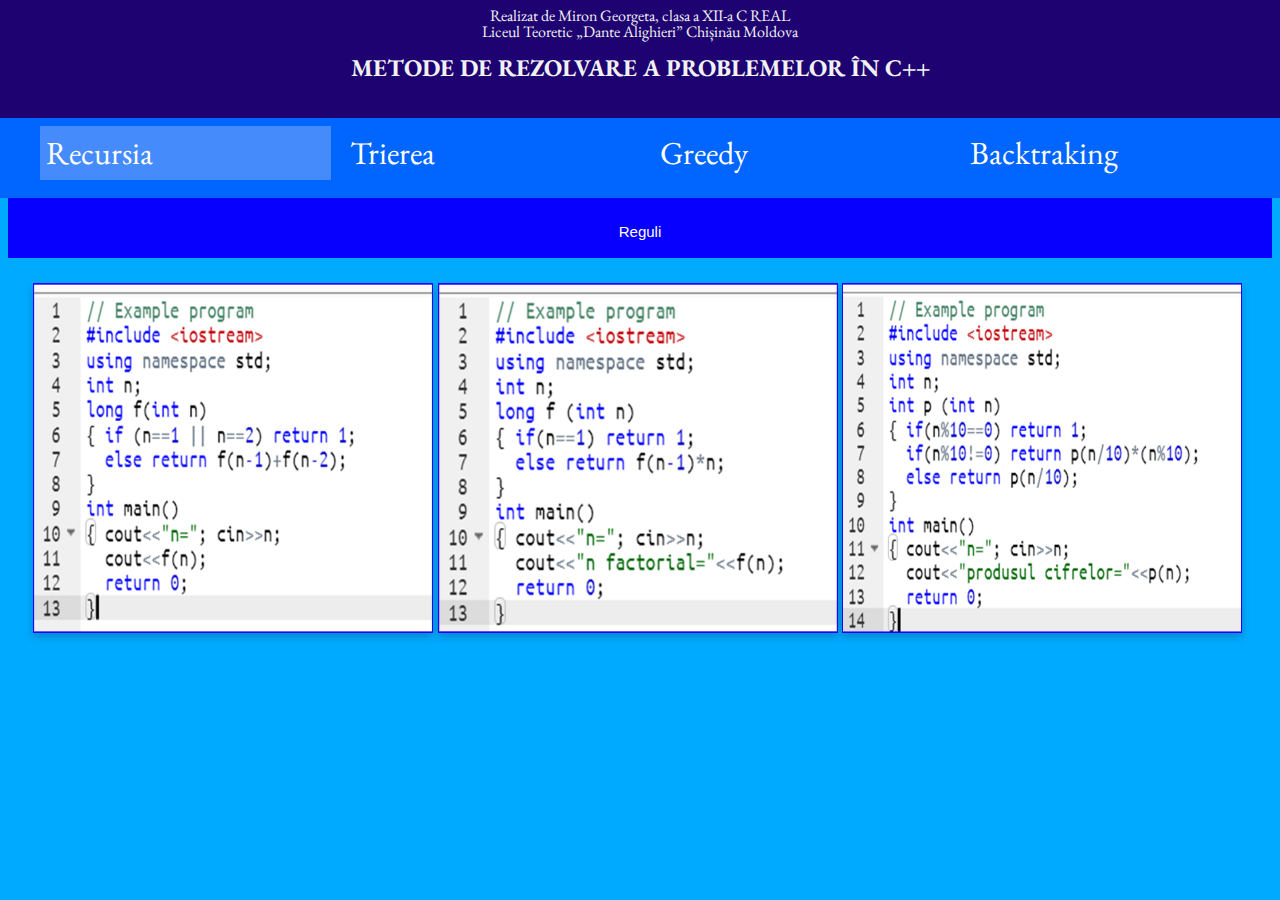
<file: index.html>
<!DOCTYPE html>
<html lang="en">
<head>
    <meta charset="UTF-8">
    <meta http-equiv="X-UA-Compatible" content="IE=edge">
    <meta name="viewport" content="width=device-width, initial-scale=1.0">
    <link rel="stylesheet" href="style.css"/>
    <link rel="stylesheet" href="https://cdnjs.cloudflare.com/ajax/libs/font-awesome/6.1.1/css/all.min.css" />
    <link rel="preconnect" href="https://fonts.googleapis.com">
    <link rel="preconnect" href="https://fonts.gstatic.com" crossorigin>
    <link href="https://fonts.googleapis.com/css2?family=Abril+Fatface&family=Dancing+Script&family=EB+Garamond&family=Gloock&family=Great+Vibes&family=Lobster+Two&family=Raleway:wght@100&display=swap" rel="stylesheet">
    <title></title>
</head>
<body class="bodyy">

    <nav class="navbar">
        <ul id="navLinks" class="nav-links">
            <li><a  href="index.html" class="active">Recursia</a></li>
            <li><a  href="1.html">Trierea</a></li>
            <li><a  href="2.html">Greedy</a></li>
            <li><a  href="3.html">Backtraking</a></li>
        </ul>
    </nav>
    <script src="java.js"></script>

    <section  class="introd">
        <div id="navbar" class="header">
            <p>Realizat de Miron Georgeta, clasa a XII-a C REAL</p>
            <p>Liceul Teoretic „Dante Alighieri”  Chișinău  Moldova</p><br>
            <h2>METODE   DE    REZOLVARE    A    PROBLEMELOR   ÎN    C++</h2>
          </div>
          
    </section><script src="java.js"></script>

    <section class="def">
        <button type="button" class="collapsible">Definiție</button>
        <div class="content">
           <p>Recursiunea este tehnica de a efectua un apel de funcție în sine. Această tehnică oferă o modalitate de a împărți problemele complicate în probleme simple, care sunt mai ușor de rezolvat.</p>
        </div>
        <button type="button" class="collapsible">Reguli</button>
        <div class="content">
            <ul>
                <li>Există unul sau cîteva cazuri elementare, la apariţia cărora procesul recursiv este oprit.</li>
                <li>Procesul recursiv converge obligatoriu spreun caz elementar.</li> 
                <li>Exista cel puțin o situație în care formula recursivă nu se mai poate aplica, iar rezultatul se determină în mod direct.</li>
                <li>În C++, recursivitatea se realizează prin intermediul funcțiilor, care se pot autoapela.</li>                   
            </ul>
        </div>
    </section><script src="java.js"></script>

    <section class="exe">
        <div class="flip-card">
            <div class="flip-card-inner">
                <div class="flip-card-front">
                    <img src="images\11.jpg">
                </div>
                <div class="flip-card-back">
                    <h1>Condiție</h1> 
                    <p>Afișați la ecran numărul Fibonacci de pe locul n.</p> 
                </div>
            </div>
        </div>

        <div class="flip-card">
            <div class="flip-card-inner">
                <div class="flip-card-front">
                    <img src="images\12.jpg">
                </div>
                <div class="flip-card-back">
                    <h1>Condiție</h1> 
                    <p>De calculat n!</p> 
                </div>
            </div>
        </div>

        <div class="flip-card">
            <div class="flip-card-inner">
                <div class="flip-card-front">
                    <img src="images\13.jpg">
                </div>
                <div class="flip-card-back">
                    <h1>Condiție</h1> 
                    <p>Aflați produsul cifrelor numărului natural n.</p> 
                </div>
            </div>
        </div>
     </section>
</body>
</html>
</file>
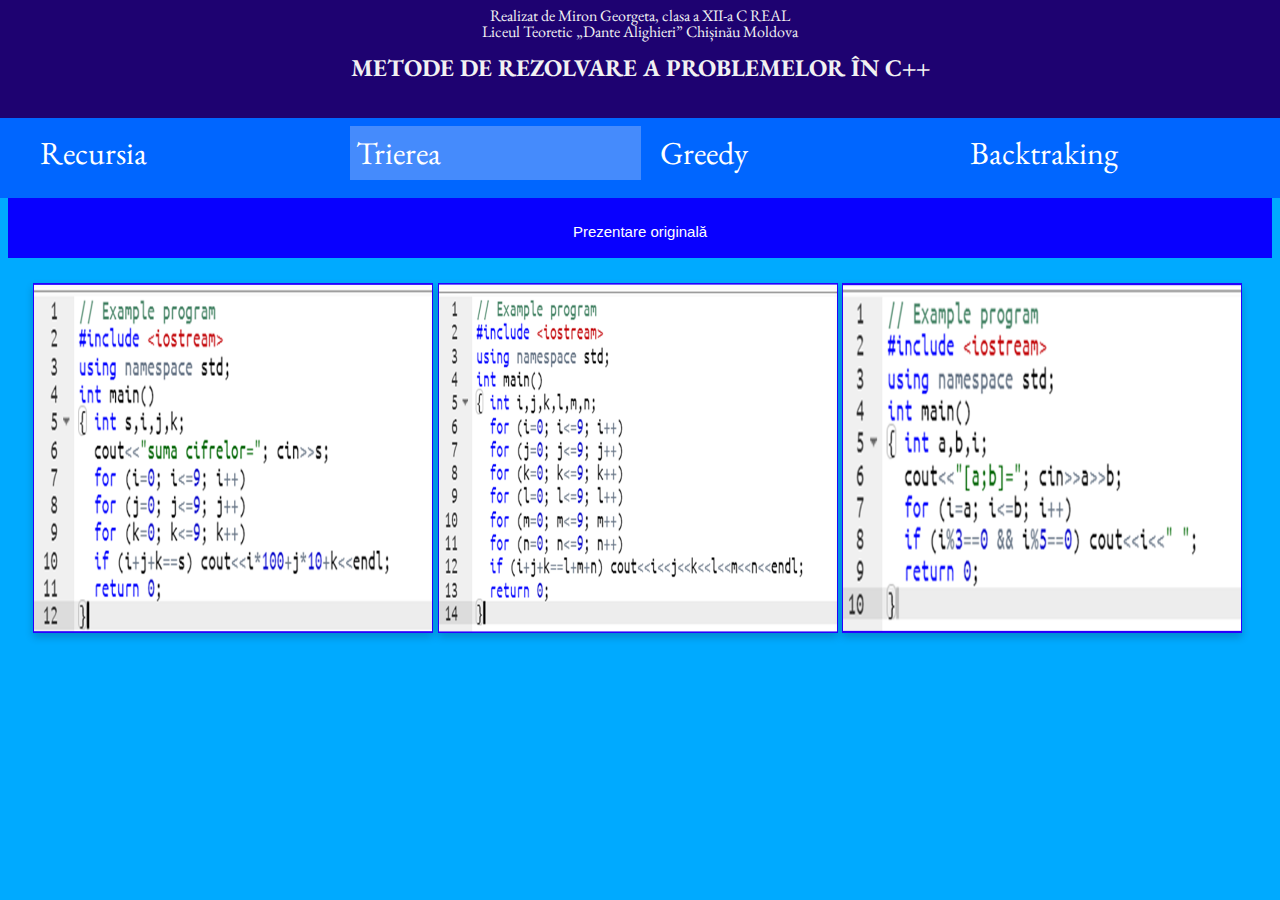
<file: 1.html>
<!DOCTYPE html>
<html lang="en">
<head>
    <meta charset="UTF-8">
    <meta http-equiv="X-UA-Compatible" content="IE=edge">
    <meta name="viewport" content="width=device-width, initial-scale=1.0">
    <link rel="stylesheet" href="style.css"/>
    <link rel="stylesheet" href="https://cdnjs.cloudflare.com/ajax/libs/font-awesome/6.1.1/css/all.min.css" />
    <link rel="preconnect" href="https://fonts.googleapis.com">
    <link rel="preconnect" href="https://fonts.gstatic.com" crossorigin>
    <link href="https://fonts.googleapis.com/css2?family=Abril+Fatface&family=Dancing+Script&family=EB+Garamond&family=Gloock&family=Great+Vibes&family=Lobster+Two&family=Raleway:wght@100&display=swap" rel="stylesheet">
    <title></title>
</head>
<body class="bodyy">

    <nav class="navbar">
        <ul id="navLinks" class="nav-links">
            <li><a  href="index.html">Recursia</a></li>
            <li><a  href="1.html" class="active">Trierea</a></li>
            <li><a  href="2.html">Greedy</a></li>
            <li><a  href="3.html">Backtraking</a></li>
        </ul>
    </nav>
    <script src="java.js"></script>

    <section  class="introd">
        <div id="navbar" class="header">
            <p>Realizat de Miron Georgeta, clasa a XII-a C REAL</p>
            <p>Liceul Teoretic „Dante Alighieri”  Chișinău  Moldova</p><br>
            <h2>METODE DE REZOLVARE A PROBLEMELOR ÎN C++</h2>
          </div>
          
    </section><script src="java.js"></script>

    <section class="def">
        <button type="button" class="collapsible">Definiție</button>
        <div class="content">
           <p>Se numește metoda trierii o metodă ce identifică toate soluțiile unei probleme în dependență de mulțimea soluțiilor posibile</p>
        </div>
        <button type="button" class="collapsible">Prezentare originală</button>
        <div class="content">
            <p>Fie P o problemă, soluția căreia se află printre elementele mulțimii S cu un număr finit de elemente S = {s <sub>1</sub> , s <sub>2</sub> , s <sub>3</sub> , ... s <sub>n</sub>} . Solu'ia se determină prin analiza fiecărui element din mulțimea S.</p>
        </div>
    </section><script src="java.js"></script>

    <section class="exe">
        <div class="flip-card">
            <div class="flip-card-inner">
                <div class="flip-card-front">
                    <img src="images\21.jpg">
                </div>
                <div class="flip-card-back">
                    <h1>Condiție</h1> 
                    <p>De afișat la ecran toate numerele formate din maximum 3 cifre, suma cifrelor fiind egală cu S.</p> 
                </div>
            </div>
        </div>

        <div class="flip-card">
            <div class="flip-card-inner">
                <div class="flip-card-front">
                    <img src="images\22.jpg">
                </div>
                <div class="flip-card-back">
                    <h1>Condiție</h1> 
                    <p>De tipărit la ecran toate numerele norocoase de 6 cifre.</p> 
                </div>
            </div>
        </div>

        <div class="flip-card">
            <div class="flip-card-inner">
                <div class="flip-card-front">
                    <img src="images\23.jpg">
                </div>
                <div class="flip-card-back">
                    <h1>Condiție</h1> 
                    <p>Fie [a;b] un interval de numere naturale. Selectați din acest interval numerele divizibile la 3 și la 5 și afișați-le la ecran. </p> 
                </div>
            </div>
        </div>
     </section>

</body>
</html>
</file>
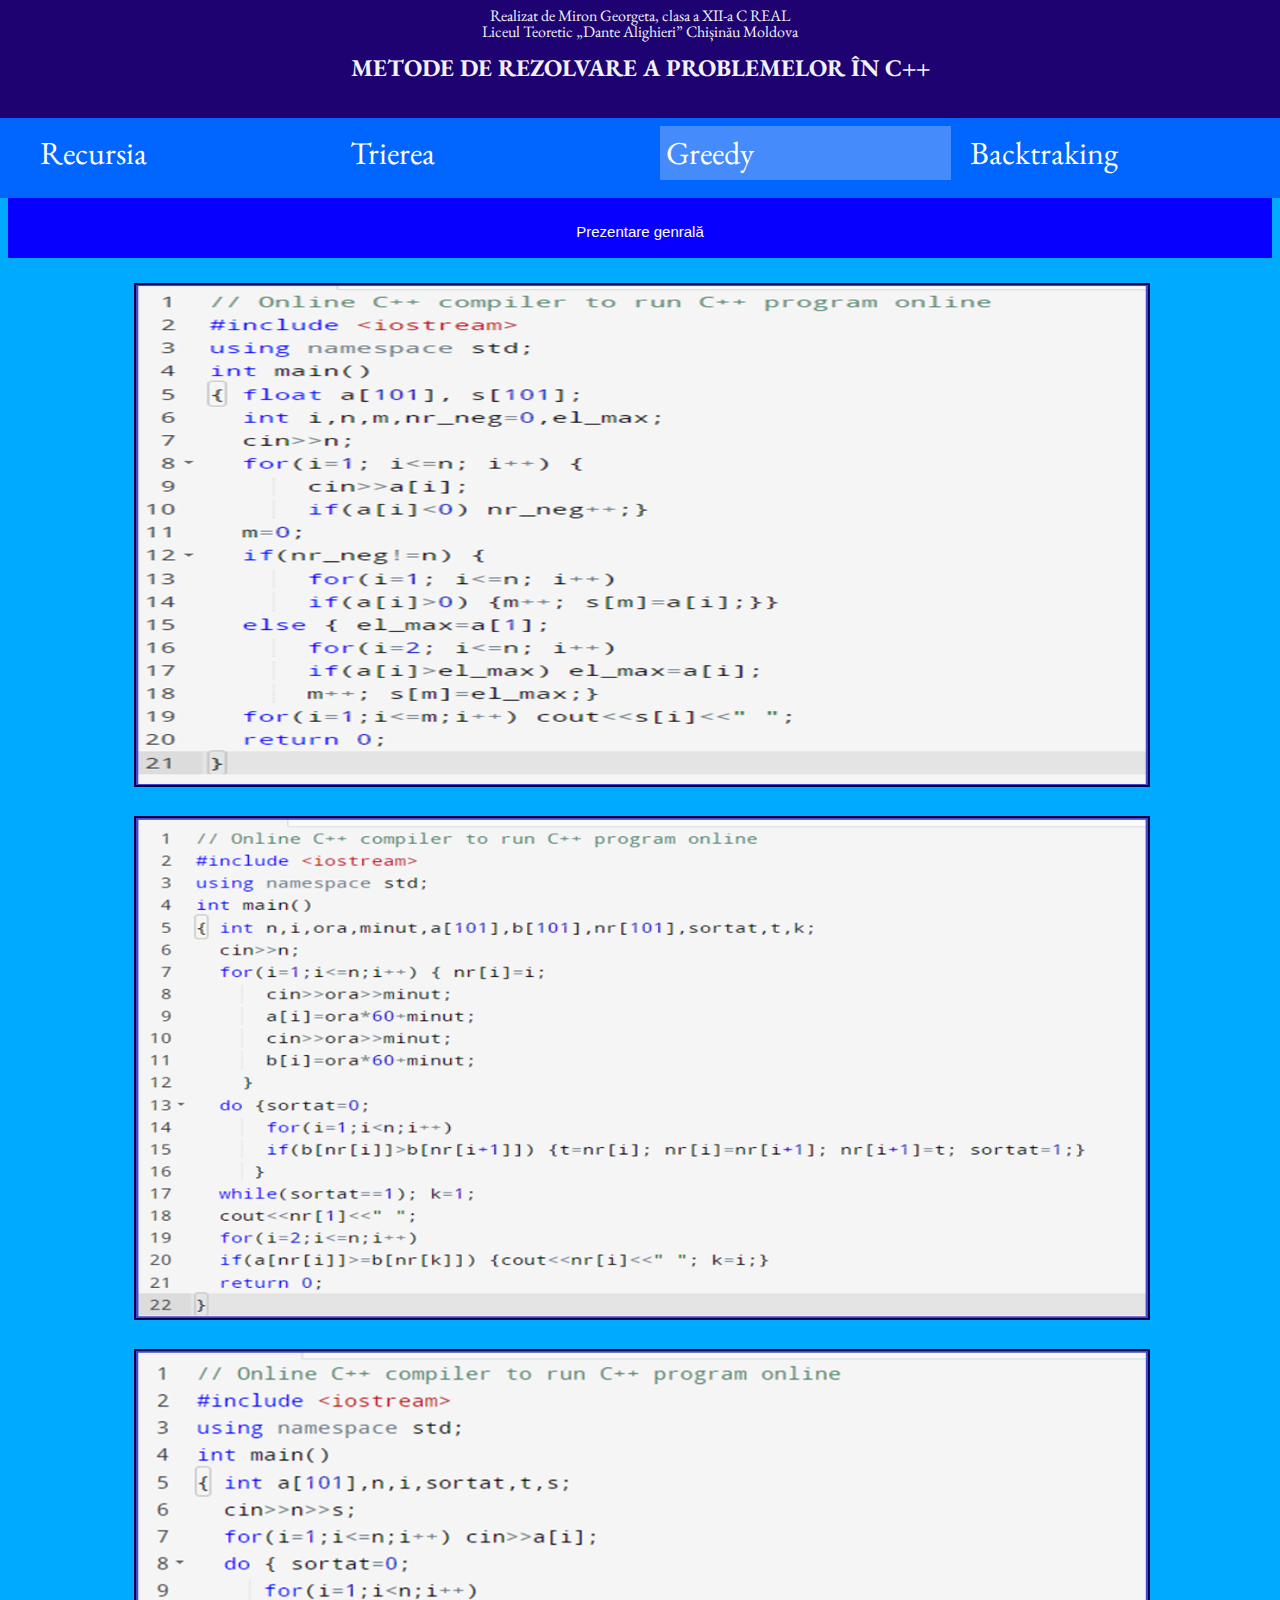
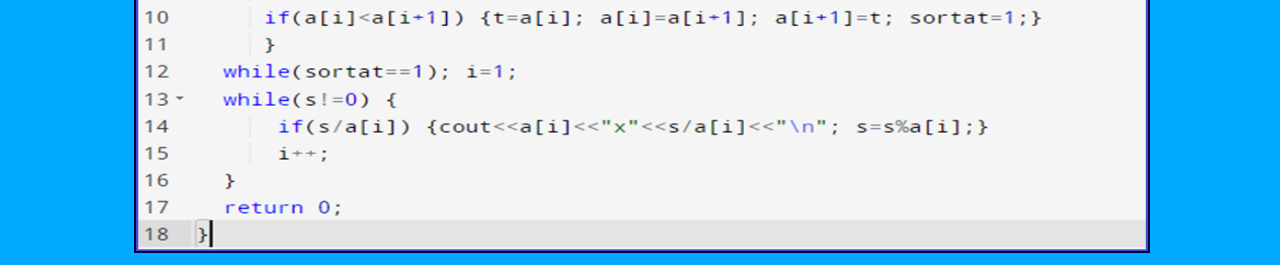
<file: 2.html>
<!DOCTYPE html>
<html lang="en">
<head>
    <meta charset="UTF-8">
    <meta http-equiv="X-UA-Compatible" content="IE=edge">
    <meta name="viewport" content="width=device-width, initial-scale=1.0">
    <link rel="stylesheet" href="style.css"/>
    <link rel="stylesheet" href="https://cdnjs.cloudflare.com/ajax/libs/font-awesome/6.1.1/css/all.min.css" />
    <link rel="preconnect" href="https://fonts.googleapis.com">
    <link rel="preconnect" href="https://fonts.gstatic.com" crossorigin>
    <link href="https://fonts.googleapis.com/css2?family=Abril+Fatface&family=Dancing+Script&family=EB+Garamond&family=Gloock&family=Great+Vibes&family=Lobster+Two&family=Raleway:wght@100&display=swap" rel="stylesheet">
    <title></title>
</head>
<body class="bodyy">

    <nav class="navbar">
        <ul id="navLinks" class="nav-links">
            <li><a  href="index.html" >Recursia</a></li>
            <li><a  href="1.html">Trierea</a></li>
            <li><a  href="2.html" class="active">Greedy</a></li>
            <li><a  href="3.html">Backtraking</a></li>
        </ul>
    </nav>
    <script src="java.js"></script>

    <section  class="introd">
        <div id="navbar" class="header">
            <p>Realizat de Miron Georgeta, clasa a XII-a C REAL</p>
            <p>Liceul Teoretic „Dante Alighieri”  Chișinău  Moldova</p><br>
            <h2>METODE DE REZOLVARE A PROBLEMELOR ÎN C++</h2>
          </div>
          
    </section><script src="java.js"></script>

    <section class="def">
        <button type="button" class="collapsible">Definiție</button>
        <div class="content">
           <p>Metoda Greedy (metoda optimului local) este o metodă de programare care se foloseşte în probleme de optimizare şi care furnizează o singură soluţie (optimul global), obţinută prin alegeri succesive ale optimului local. </p>
        </div>
        <button type="button" class="collapsible">Prezentare genrală</button>
        <div class="content">
            <p>Metoda se aplică problemelor pentru care se dă o mulţime A cu n elemente şi pentru care trebuie determinată o submulţime a sa, S cu m elemente, care îndeplinesc anumite condiţii.</p>
        </div>
    </section><script src="java.js"></script>


    <section class="p1">
        <div class="container"> 
            <img src="images\31.jpg" alt="" class="image">
            <div class="overlay">
                <div class="text">
                    <h2>Condiție</h2>
                    <p>Se dă o mulțime  A={a <sub>1</sub> ,a <sub>2</sub> , . . . , a <sub>n</sub>} cu elemente reale. Să se determine o submulțime S astfel încât suma elementelor submulțimii să fie maximă.</p>
                </div>
            </div>
        </div>
        <div class="container"> 
            <img src="images\32.jpg" alt="" class="image">
            <div class="overlay">
                <div class="text">
                    <h2>Condiție</h2>
                    <p>Într-o sală de spectacole, într-o zi, trebuie planificate n spectacole. Pentru fiecare spectacol se cunoaște intervalul în care se desfășoară. Se cere să se planifice un număr maxim de spectacole astfel încât să nu se suprapună.</p>
                </div>
             </div>
        </div>
        <div class="container"> 
            <img src="images\33.jpg" alt="" class="image">
            <div class="overlay">
                 <div class="text">
                    <h2>Condiție</h2>
                    <p>Să se plătească o sumă s cu un număr minim de bancnote cu valori date. Se consideră că din fiecare tip de bancnotă se poate folosi un număr nelimitat de bancnote, iar pentru ca problema să aibă soluție, vom considera că există și bancnote cu valoarea 1.</p>
                </div>
            </div>
        </div>
    </section>
</body>
</html>
</file>
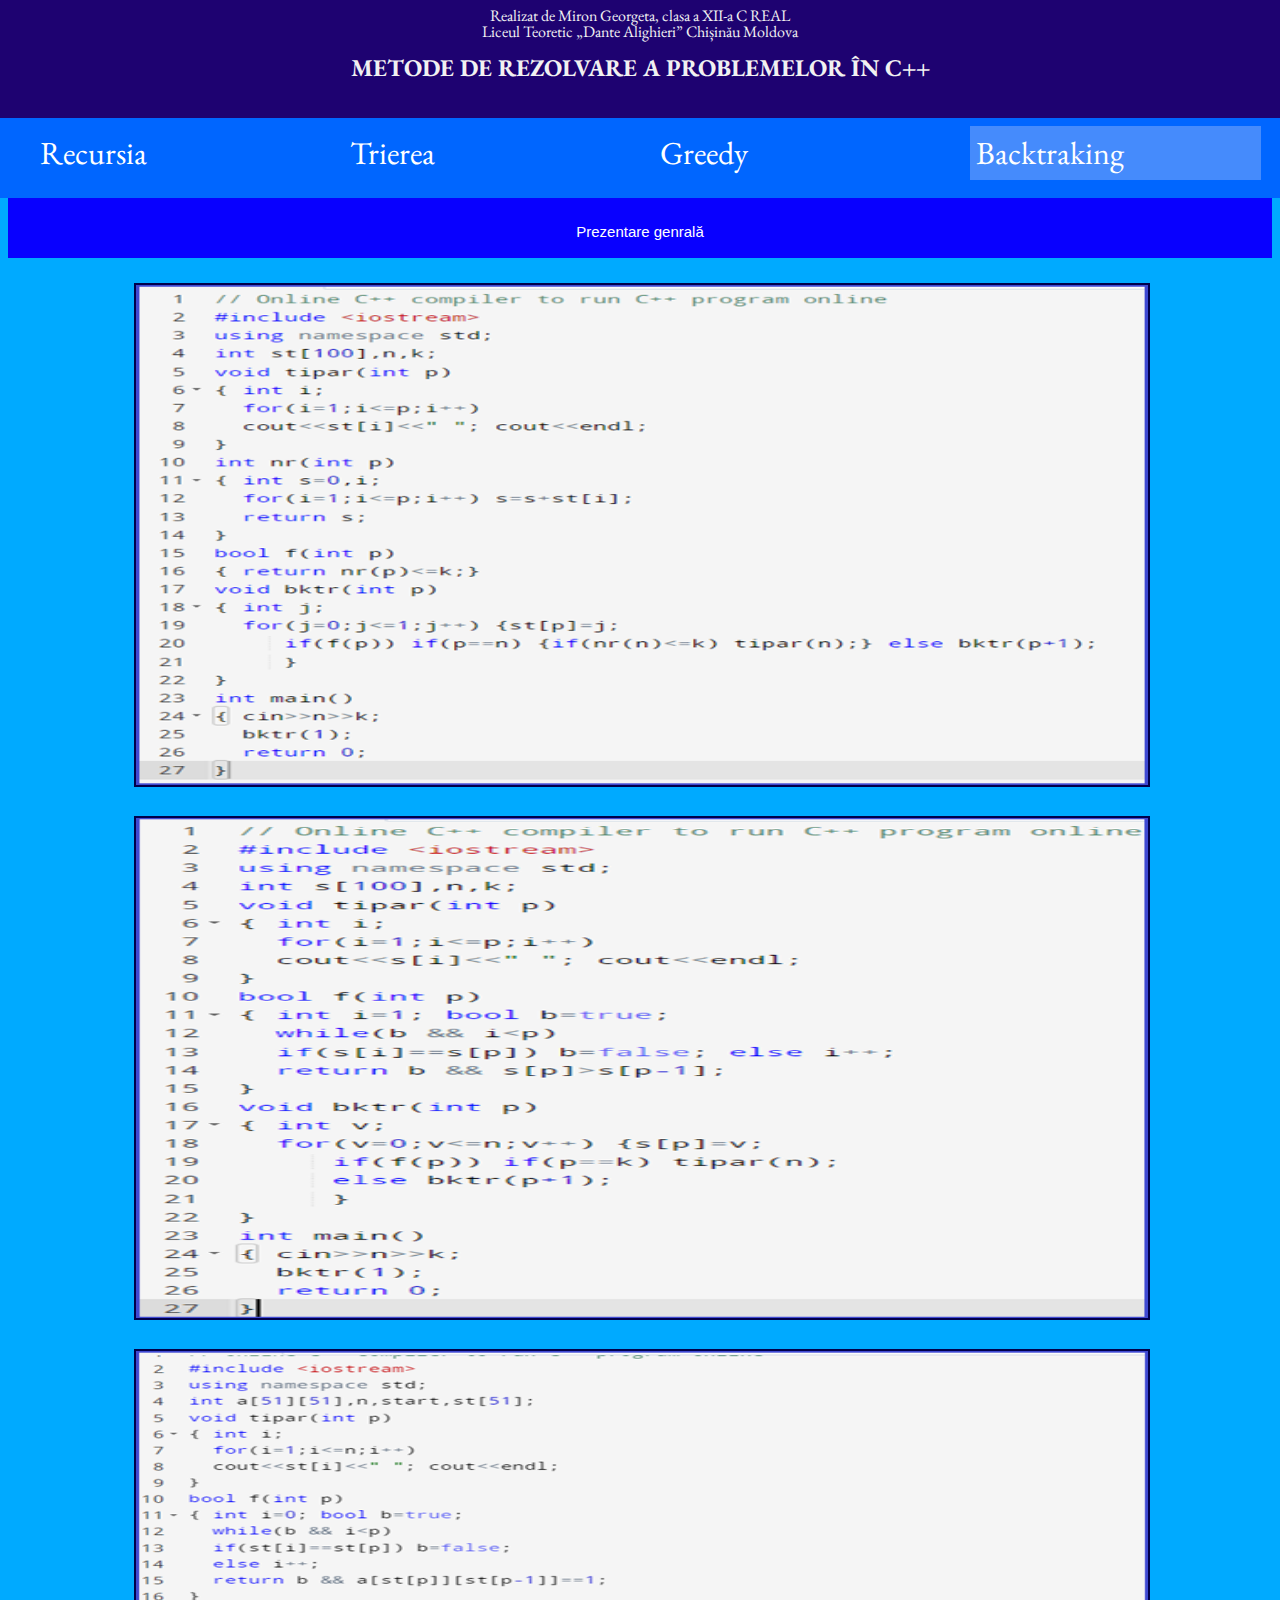
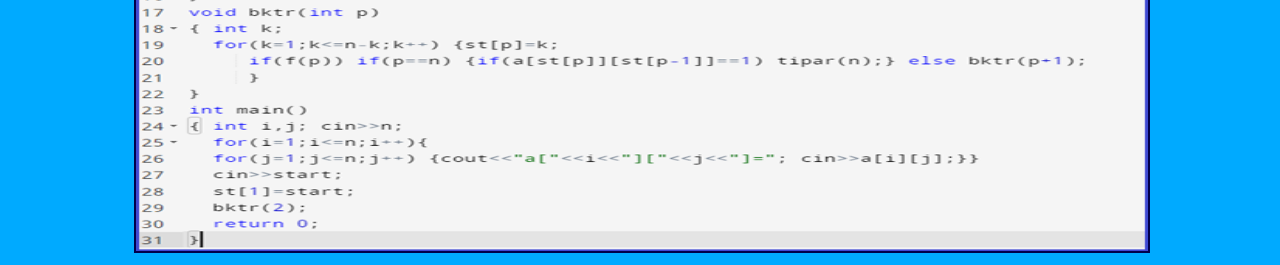
<file: 3.html>
<!DOCTYPE html>
<html lang="en">
<head>
    <meta charset="UTF-8">
    <meta http-equiv="X-UA-Compatible" content="IE=edge">
    <meta name="viewport" content="width=device-width, initial-scale=1.0">
    <link rel="stylesheet" href="style.css"/>
    <link rel="stylesheet" href="https://cdnjs.cloudflare.com/ajax/libs/font-awesome/6.1.1/css/all.min.css" />
    <link rel="preconnect" href="https://fonts.googleapis.com">
    <link rel="preconnect" href="https://fonts.gstatic.com" crossorigin>
    <link href="https://fonts.googleapis.com/css2?family=Abril+Fatface&family=Dancing+Script&family=EB+Garamond&family=Gloock&family=Great+Vibes&family=Lobster+Two&family=Raleway:wght@100&display=swap" rel="stylesheet">
    <title></title>
</head>
<body class="bodyy">

    <nav class="navbar">
        <ul id="navLinks" class="nav-links">
            <li><a  href="index.html">Recursia</a></li>
            <li><a  href="1.html">Trierea</a></li>
            <li><a  href="2.html">Greedy</a></li>
            <li><a  href="3.html" class="active">Backtraking</a></li>
        </ul>
    </nav>
    <script src="java.js"></script>

    <section  class="introd">
        <div id="navbar" class="header">
            <p>Realizat de Miron Georgeta, clasa a XII-a C REAL</p>
            <p>Liceul Teoretic „Dante Alighieri”  Chișinău  Moldova</p><br>
            <h2>METODE DE REZOLVARE A PROBLEMELOR ÎN C++</h2>
          </div>
          
    </section><script src="java.js"></script>


    <section class="def">
        <button type="button" class="collapsible">Definiție</button>
        <div class="content">
           <p>Backtracking este numele unui algoritm general de descoperire a tuturor soluțiilor unei probleme de calcul, algoritm ce se bazează pe construirea incrementală de soluții-candidat, abandonând fiecare candidat parțial imediat ce devine clar că acesta nu are șanse să devină o soluție validă. </p>
        </div>
        <button type="button" class="collapsible">Prezentare genrală</button>
        <div class="content">
            <p>Problemele care se rezolvă prin metoda backtracking genrează soluții care îndeplinesc anumite condițiispecifice problemei, denumite condiții de validare (condiții interne).</p>
            <p>Soluțiile posibile care îndeplinesccondițiile de validare se numesc soluții rezultat (soluții finale).</p>
            <p>Unele probleme impun obținerea unei singure soluții, numită soluție optimă.</p>
            <p>Principiul metodei backtraking</p>
            <ul>
                <li>soluția se construește pas cu pas</li>
                <li>dacă se constată că, pentru o valoare aleasă, nu avem cum să ajungem la soluție, se renunță la acea valoare și se reia căutarea din punctul în care a rămas. </li>
            </ul>
        </div>
    </section><script src="java.js"></script>
    
    <section class="p1">
        <div class="container"> 
            <img src="images\41.jpg" alt="" class="image">
            <div class="overlay">
                <div class="text">
                    <h2>Condiție</h2>
                    <p>Afișează la ecran toate secvențele binare ce nu conțin mai mult de n unități și a căror sumă a cifrelor este egală cu k.</p>
                </div>
            </div>
        </div>
        <div class="container"> 
            <img src="images\42.jpg" alt="" class="image">
            <div class="overlay">
                <div class="text">
                    <h2>Condiție</h2>
                    <p>Este dată mulțimea A – mulțimea numerelor naturale până la numărul n. Să se arate la ecran toate combinările de 2 numere din mulțimea A.</p>
                </div>
             </div>
        </div>
        <div class="container"> 
            <img src="images\43.jpg" alt="" class="image">
            <div class="overlay">
                 <div class="text">
                    <h2>Condiție</h2>
                    <p>Se dau n orașe, numerotate de la 11 la n, și o listă cu m străzi bidirecționale (pe care se poate circula în ambele sensuri), identificate prin cele două orașe-extremități și prin lungime. Un comis-voiajor are misiunea de a livra colete în toate aceste orașe, cu condiția să se întoarcă în orașul din care a plecat. El poate realiza asta în multe moduri, însă îl interesează un drum de lungime minimă. Așadar, se cere determinarea unui drum de lungime minimă, care să treacă prin fiecare oraș exact o singură dată, iar din ultimul oraș vizitat să revină în primul.</p>
                </div>
            </div>
        </div>
    </section>
    

    

</body>
</html>
</file>
<file: style.css>
.bodyy {
    background-color: rgb(0, 170, 255);
}
sub {
  vertical-align: sub;
  font-size: smaller;
}
sup {
  vertical-align: super;
  font-size: smaller;
}
/*Bara de sus/Meniul */
.navbar {
    background-color: rgb(0, 102, 255);
    display: flex;
    justify-content: space-between;
    align-items: center;
    width: 100%;
    height: 10%;
    align-self: center;
    position: fixed;
    z-index: 2;
    top: 12%;
    left: 0;
}
  .nav-links {
    list-style: none;
    display: flex;
    flex-direction: row;
    cursor: pointer;
    font-family: 'EB Garamond', serif;
    width: 100%;
    box-sizing: border-box;
    align-self: center;
    border-left: 0;
    }
  .nav-links li {
    list-style: none;
    align-self: center;
    left: 0;
    width: 100%;
    position: relative;
    font-size: 200%;
   }
  .nav-links a {
    text-decoration: none;
    padding: 0;
    color:#ffffff;
    display: inline-block;
    transition: 0.3s ease;
    }
  .nav-links li a:hover,
  .nav-links li a.active {
    background-color: #458bfc;
    list-style: none;
    width: 90%;
    height: 100%;
    padding: 2%;
    position: relative;
      
   }
  .nav-toggle {
    display: none;
  }
/*TITLUL*/
  #navbar {
    overflow: hidden;
    line-height: 0.1%;
    transition: 0.4s;
    position: fixed;
    width: 100%;
    top: 0;
    z-index: 98;
  }
  .header {
    position: absolute;
    top: 0;
    left: 0;
    z-index: 99;
    width: 100%;
    height: 12%;
    background-color: #1e0271;
    color: #f1f1f1;
    padding-bottom: 10px;
    text-align: center;
    font-family: 'EB Garamond', serif;
  }
/*Defini'ii*/
  .def {
    margin-top: 12%;
  }
  .collapsible {
    background-color: #0800ff;
    color: white;
    cursor: pointer;
    padding: 18px;
    width: 100%;
    border: none;
    text-align: center;
    outline: none;
    font-size: 15px;
  }
  .active, .collapsible:hover {
    background-color: #001eff;
  }
  .content {
    padding: 0 18px;
    display: none;
    overflow: hidden;
    background-color: #f1f1f1;
  }
/*exemple tip1*/
.exe {
    margin: 2%;
    display: grid;
    grid-template-columns: auto auto auto;
}
.flip-card, img {
    background-color: transparent;
    width: 400px;
    height: 350px;
    perspective: 1000px;
    padding: 0;
  }
  .flip-card-inner {
    position: relative;
    display: inline-block;
    width: 100%;
    height: 100%;
    text-align: center;
    transition: transform 1s;
    transform-style: preserve-3d;
    box-shadow: 0 4px 8px 0 rgba(0,0,0,0.2);
  }
  .flip-card:hover .flip-card-inner {
    transform: rotateY(180deg);
  }
  .flip-card-front, .flip-card-back {
    position: absolute;
    width: 100%;
    height: 100%;
    -webkit-backface-visibility: hidden;
    backface-visibility: hidden;
  }  
  .flip-card-front {
    background-color: #2600ff;
    color: rgb(255, 255, 255);
  }  
  .flip-card-back {
    background-color: #0066ff;
    color: white;
    transform: rotateY(180deg);
  }

/*exemple tip2*/
.p1{
  clear: both;
}
.container {
  position: relative;
  display: inline-block;
  width: 80%;
  margin-left: 10%;
  margin-top: 2%;
  border: 2px solid #00004b;
  cursor: pointer;
  transition: 0.3s ease;
  background-color: rgb(63, 73, 210)
}
.container:hover{
  box-shadow: 10px 10px 55px rgb(0, 149, 255);
}
.image {
  display: block;
  width: 100%;
  height: 500px;
}
.overlay {
  position: absolute;
  bottom: 100%;
  left: 0;
  right: 0;
  background-color: #6f89e6;
  overflow: hidden;
  width: 100%;
  height:0;
  transition: .5s ease;
}
.container:hover .overlay {
  bottom: 0;
  height: 100%;
}
.text {
  color: white;
  position: absolute;
  top: 50%;
  left: 50%;
  -webkit-transform: translate(-50%, -50%);
  -ms-transform: translate(-50%, -50%);
  transform: translate(-50%, -50%);
  text-align: center;
}
.text h2{
  font-family: 'Dancing Script', cursive;
  font-size: 40px;
  margin-bottom: -10px;
}
.text p{
  font-family: 'EB Garamond', serif;
  font-size: 16px;
}
.tablinks {
  overflow: hidden;
  border: 1px solid #e369e6;
  background-color: #f889cb;
  float: left;
  border: none;
  outline: none;
  cursor: pointer;
  padding: 14px 16px;
  transition: 0.3s;
  width: 100%;
  font-family: 'Dancing Script', cursive;
  color: white;
  font-size: 20px;
}
.tablinks:hover {
  background-color: #ffffff;
  color: #000000;
}
.tablinks.active {
  background-color: #d911a4;
}
.tabcontent {
  display: none;
  padding: 6px 12px;
  border: 1px solid #410440;
  border-top: none;
}
/*exemple tip3*/
.ppp {
  padding: 15px 25px;
  font-size: 24px;
  text-align: center;
  cursor: pointer;
  outline: none;
  color: #fff;
  background-color: #04AA6D;
  border: none;
  border-radius: 15px;
  box-shadow: 0 9px #999;
}

.ppp:hover {background-color: #3e8e41}

.button:active {
  background-color: #3e8e41;
  box-shadow: 0 5px #666;
  transform: translateY(4px);
}
</file>
